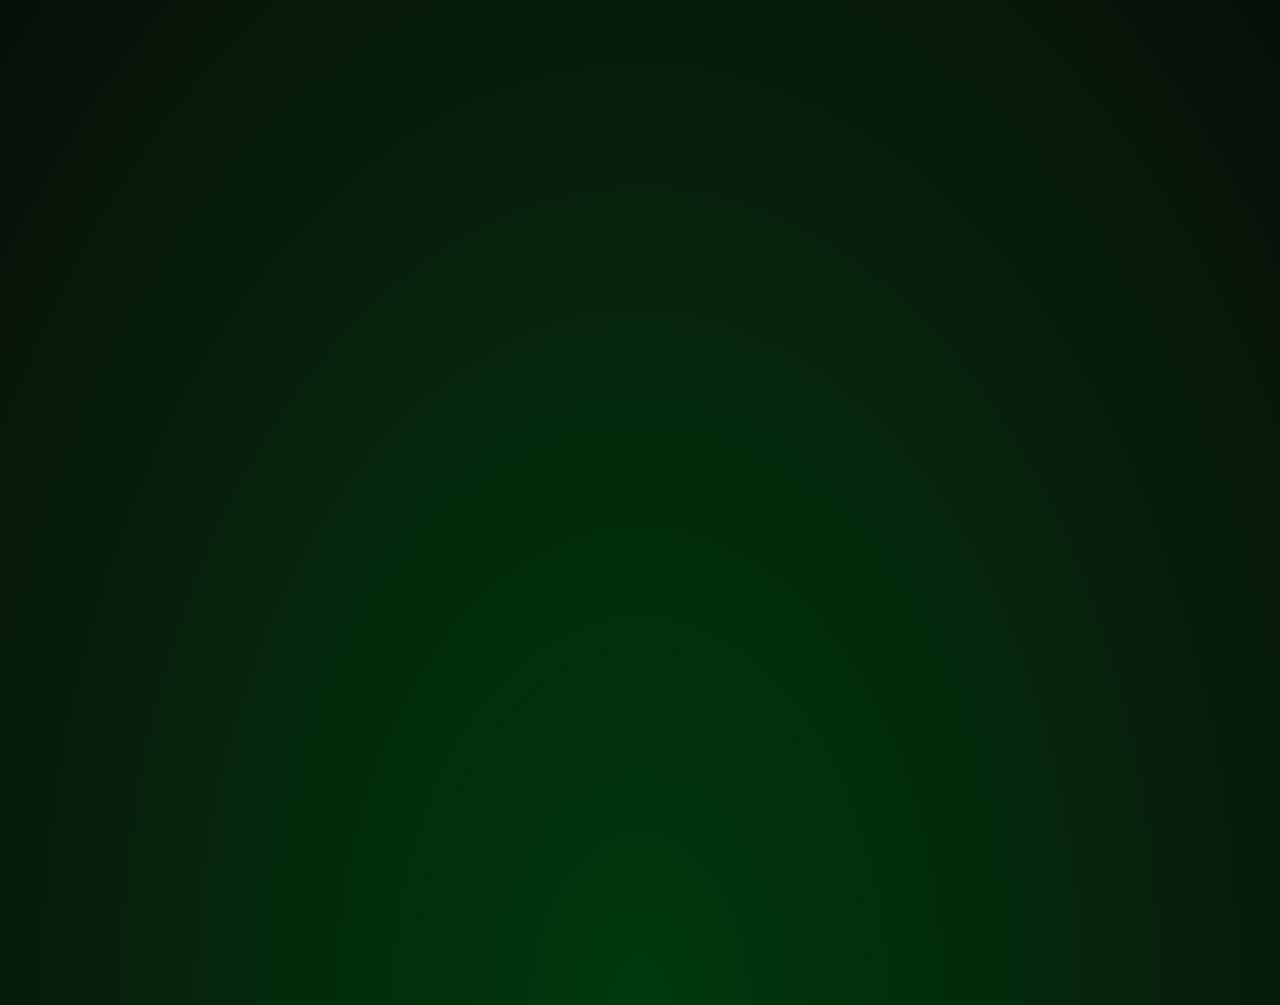
<file: index.html>
<!DOCTYPE html>

<!-- EwrTech LLC - www.EwrTech.com - Content Copyrights -->

<html lang="en">
  <head>
    <meta charset="UTF-8">
    <meta name="viewport" content="width=device-width, initial-scale=1.0">
    <title>EwrTech LLC</title>
    <!-- Favicon -->
    <link rel="icon" href="hhttps://0.gravatar.com/avatar/3a78e42118e22421e3fbef98332a34b3?s=400&d=mm" type="image/x-icon" />
    <!-- Font Awesome icons -->
    <link rel="stylesheet" href="https://use.fontawesome.com/releases/v5.8.1/css/all.css">
    <!-- Core theme CSS -->
    <link rel="stylesheet" href="style.css">
    <link href="favicon.ico" rel="shortcut icon">
  </head>

  <body>
    <!-- Parallax Pixel Background Animation -->
    <section class="animated-background">
      <div id="stars1"></div>
      <div id="stars2"></div>
      <div id="stars3"></div>
    </section>
    <!-- End of Parallax Pixel Background Animation -->

    <a id="profilePicture" href="#popup">
      <img src="./ewr_logo.png?raw=true" alt="Profile Picture">
    </a>

    <div class="overlay" id="popup">
      <div class="popup">
        <div class="popup-photo">
          <a href="./ewr_logo.png?raw=true" target="_blank">
            <img src="./ewr_logo.png?raw=true" alt="Profile Picture">
          </a>
        </div>
        <div class="popup-quote">
          EwrTech LLC - Software Development, Cloud Security, & AI Solutions - Dallas, TX - USA - www.EwrTech.com
        </div>
        <a class="popup-close" onclick="history.back()">&times;</a>
      </div>
    </div>

    <div id="userName" style="font-size: 30px;">
      EwrTech LLC
      <br>
      Cloud Security & AI Solutions
    </div>

    <div id="links">
      <a class="link" href="tel:+18338300330" target="_blank" style="font-size: 27px;">
        <i class="fa fa-phone">&nbsp;</i> Call: +1(833) 830-0330
        </a>
      
        <br>

       <!-- <a class="link" href="https://calendly.com/younisamedi/introductory-meeting" target="_blank" style="font-size: 27px;">
       <i class="fa fa-calendar">&nbsp;</i>Schedule A Meeting
      </a>

      <br> -->
      
      <a class="link" href="https://www.ewrtech.com/" target="_blank" style="font-size: 27px;">
        <i class="fa fa-globe">&nbsp;</i> www.EwrTech.com
      </a>

      <br>

      <a class="link" href="https://www.youtube.com/channel/UCOVmEGMxuJB_1OK8lyqJ-Eg" target="_blank" style="font-size: 27px;">
        <i class="fab fa-youtube">&nbsp;</i> YouTube
      </a>
            
      <!-- <a class="link" rel="me" href="https://younisamedi.github.io/" target="_blank" style="font-size: 27px;">
        <i class="fab fa-github">&nbsp;</i>Github
      </a>

      <br>

      <a class="link" href="#" target="_blank" style="font-size: 27px;">
        <i class="fab fa-mastodon">&nbsp;</i>Other
      </a>

      <br> 

      </a>
      <a class="link" href="./vcards/vcard_ya.vcf" target="_blank" style="font-size: 27px;">
        <i class="fa fa-save">&nbsp;</i> Save Number
      </a>
      -->

    </div>


    <a class="qrbox">
      <img src="./qr_codes/qr_ewrtech.png" type="image/png" class="qrbox"> 
    </a>

    <br>

    <div id="hashtag">
      EwrTech LLC
    </div>
  </body>
</html>
</file>
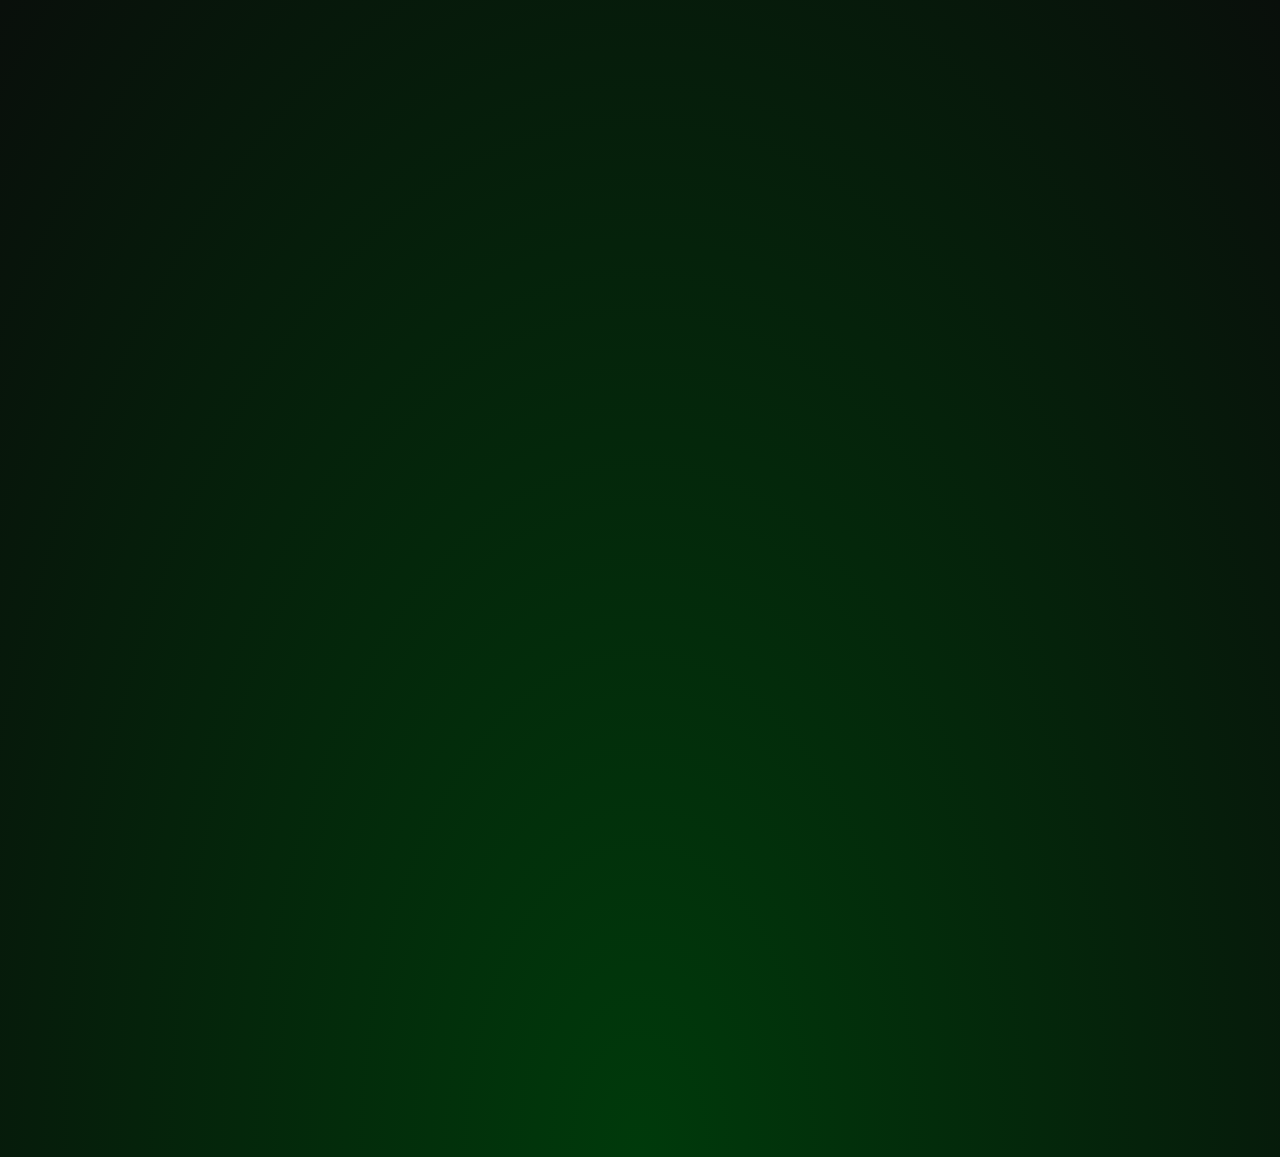
<file: vcards/ya.html>
<!DOCTYPE html>

<!-- EwrTech LLC - www.EwrTech.com - Content Copyrights -->

<html lang="en">
  <head>
    <meta charset="UTF-8">
    <meta name="viewport" content="width=device-width, initial-scale=1.0">
    <title>Younis Amedi</title>
    <!-- Favicon -->
    <link rel="icon" href="hhttps://0.gravatar.com/avatar/3a78e42118e22421e3fbef98332a34b3?s=400&d=mm" type="image/x-icon" />
    <!-- Font Awesome icons -->
    <link rel="stylesheet" href="https://use.fontawesome.com/releases/v5.8.1/css/all.css">
    <!-- Core theme CSS -->
    <link rel="stylesheet" href="../style.css">
    <link href="../favicon.ico" rel="shortcut icon">
  </head>

  <body>
    <!-- Parallax Pixel Background Animation -->
    <section class="animated-background">
      <div id="stars1"></div>
      <div id="stars2"></div>
      <div id="stars3"></div>
    </section>
    <!-- End of Parallax Pixel Background Animation -->

    <a id="profilePicture" href="#popup">
      <img src="../people_imgs/person_00.png?raw=true" alt="Profile Picture">
    </a>

    <div class="overlay" id="popup">
      <div class="popup">
        <div class="popup-photo">
          <a href="../people_imgs/person_00.png?raw=true" target="_blank">
            <img src="../people_imgs/person_00.png?raw=true" alt="Profile Picture">
          </a>
        </div>
        <div class="popup-quote">
          Younis Amedi - DevOps & Cloud Architect at EwrTech LLC
        </div>
        <a class="popup-close" onclick="history.back()">&times;</a>
      </div>
    </div>

    <div id="userName" style="font-size: 30px;">
      Younis Amedi
    </div>


    <div id="links">
      <a class="link" href="tel:+18338300330" target="_blank" style="font-size: 27px;">
        <i class="fa fa-phone">&nbsp;</i> Call: +1(833) 830-0330
        </a>
      
        <br>

       <a class="link" href="https://calendly.com/younisamedi/introductory-meeting" target="_blank" style="font-size: 27px;">
       <i class="fa fa-calendar">&nbsp;</i>Schedule A Meeting
      </a>

      <br>
      
      <a class="link" href="https://www.younisamedi.com/" target="_blank" style="font-size: 27px;">
        <i class="fa fa-user">&nbsp;</i> Personal Portfolio
      </a>
      
      <br>

      <a class="link" href="https://www.ewrtech.com/" target="_blank" style="font-size: 27px;">
        <i class="fa fa-globe">&nbsp;</i> www.EwrTech.com
      </a>
      
      <br> 
      
      <!-- <a class="link" rel="me" href="https://younisamedi.github.io/" target="_blank" style="font-size: 27px;">
        <i class="fab fa-github">&nbsp;</i>Github
      </a>

      <br>

      <a class="link" href="#" target="_blank" style="font-size: 27px;">
        <i class="fab fa-mastodon">&nbsp;</i>Other
      </a>

      <br> -->

      </a>
      <a class="link" href="../VCFs/vcard_ya.vcf" target="_blank" style="font-size: 27px;">
        <i class="fa fa-save">&nbsp;</i> Save Number
      </a>

    </div>

    <br>

    <a class="qrbox">
      <img src="../qr_codes/qr_ya.png" type="image/png" class="qrbox"> 
    </a>

    <br>

    <div id="hashtag">
      EwrTech LLC
    </div>


  </body>
</html>
</file>
<file: style.css>
@import url('https://fonts.googleapis.com/css?family=Karla:400,700&display=swap');

:root {
    --bgColor: #003a0b;
    --bgColor2: #090f0b;
    --accentColor: #FFF;
    --font: 'Karla', sans-serif;
    --delay: .3s;
}

body {
    margin: 0;
    padding: 0;
    min-height: 100vh;
    font-family: var(--font);
    background: radial-gradient(ellipse at bottom, var(--bgColor) 0%, var(--bgColor2) 100%);
    /* background-image: url('https://bit.ly/3nFVqJh'); */
    /* background-image: url('./ewr_logo.png'); */
    opacity: 0;
    animation: 1s ease-out var(--delay) 1 transitionAnimation; /* duration/timing-function/delay/iterations/name */
    animation-fill-mode: forwards;
    background-repeat: no-repeat;
    background-size: cover;
    position: relative;
}



#profilePicture, #profilePicture img {
    position: relative;
    width: 96px;
    height: 96px;
    display: block;
    margin: 40px auto 20px;
    border-radius: 50%;
    -webkit-tap-highlight-color: transparent;
}

#userName {
    color: var(--accentColor);
    font-size: 1rem;
    font-weight: bold;
    line-height: 1.25;
    display: block;
    font-family: var(--font);
    width: 100%;
    text-align: center;
    text-decoration: none;
}

#links {
    max-width: 420px;
    width: auto;
    display: block;
    margin: 27px auto;
}

.link {
    position: relative;
    background-color: transparent;
    color: var(--accentColor);
    border: solid var(--accentColor) 2px;
    border-radius: 10px;
    font-size: 1rem;
    text-align: center;
    display: block;
    margin-left: 10px;
    margin-right: 10px;
    margin-bottom: 10px;
    padding: 10px; /* 17px */
    text-decoration: none;
    /* transition: all .25s cubic-bezier(.08, .59, .29, .99); */
    -webkit-tap-highlight-color: transparent;
}

@media (hover: hover) {
    .link:hover {
        background-color: var(--accentColor);
        color: var(--bgColor);
    }
}

.link:active {
    background-color: var(--accentColor);
    color: var(--bgColor);
}

#hashtag {
    position: relative;
    padding-bottom: 20px;
    color: var(--accentColor);
    font-size: 1rem;
    display: block;
    font-family: var(--font);
    width: 100%;
    text-align: center;

    /*  animation   */
    overflow: hidden;
    background: linear-gradient(90deg, var(--bgColor), var(--accentColor), var(--bgColor));
    background-repeat: no-repeat;
    background-size: 80%;
    animation: animate 3s linear var(--delay) infinite;
    -webkit-background-clip: text;
    background-clip: text;
    -webkit-text-fill-color: rgba(255, 255, 255, 0);
}


/*-------------------------animations-----------------------*/
@keyframes transitionAnimation {
    0% {
        opacity: 0;
        transform: translateY(-10px);
    }
    100% {
        opacity: 1;
        transform: translateY(0);
    }
}

@keyframes animate {
    0% {
      background-position: -500%;
    }
    100% {
      background-position: 500%;
    }
}

@keyframes animStar {
    from {
        transform: translateY(0px);
    }
    to {
        transform: translateY(-2000px);
    }
}


/*-------------------------popup------------------------*/
/* credits: https://www.youtube.com/watch?v=lAS2glU0xlc */
.overlay {
    display: flex;
    align-items: center;
    justify-content: center;
    position: fixed;
    top: 0;
    bottom: 0;
    left: 0;
    right: 0;
    background-color: rgba(0, 0, 0, 0.7);
    z-index: 2;
    visibility: hidden;
    opacity: 0;
    overflow: hidden;
    transition: .5s ease-in-out;
}

.popup {
    position: relative;
    top: -43%;
    /* right: -100vh; */
    display: flex;
    flex-direction: column;
    align-items: center;
    max-width: 400px;
    /* max-height: 500px; */
    width: auto;
    height: auto;
    margin: 56px;
    background-color: var(--accentColor);
    /* transform: rotate(32deg); */
    transform: scale(0);
    transition: .5s ease-in-out;
}

.popup-quote {
    font-family : Baskerville, Georgia, serif;
    font-style : italic;
    position: flex;
    color: var(--accentColor);
    padding: 20px;
    background-color: var(--bgColor);
    text-align: center;
    font-size: 1rem;
}

.popup-photo {
    display: flex;
    width: 100%;
    height: 100%;
}

.popup-photo img {
    width: 100%;
    height: 100%;
}

.overlay:target {
    visibility: visible;
    opacity: 1;
}

.overlay:target .popup {
    transform: scale(1);
    top: 0;
    /* right: 0; */
    /* transform: rotate(0); */
}

.popup-close {
    position: absolute;
    right: -1rem;
    top: -1rem;
    width: 3rem;
    height: 3rem;
    font-size: 1.7rem;
    font-weight: 400;
    border-radius: 100%;
    background-color: var(--bgColor);
    z-index: 4;
    color: var(--accentColor);
    line-height: 2.7rem;
    text-align: center;
    cursor: pointer;
    text-decoration: none;
    -webkit-tap-highlight-color: transparent;
}

@media (hover: hover) {
    .popup-close:hover {
        background-color: var(--accentColor);
        color: var(--bgColor);
    }
}

.popup-close:active {
    background-color: var(--accentColor);
    color: var(--bgColor);
}


/*-----------------------parallax-----------------------*/
/* credits: https://www.youtube.com/watch?v=aywzn9cf-_U */
#stars1 {
    width: 1px;
    height: 1px;
    background: transparent;
    animation: animStar 120s linear infinite;

    box-shadow: 779px 1331px #fff, 324px 42px #fff, 303px 586px #fff,
    1312px 276px #fff, 451px 625px #fff, 521px 1931px #fff, 1087px 1871px #fff,
    36px 1546px #fff, 132px 934px #fff, 1698px 901px #fff, 1418px 664px #fff,
    1448px 1157px #fff, 1084px 232px #fff, 347px 1776px #fff, 1722px 243px #fff,
    1629px 835px #fff, 479px 969px #fff, 1231px 960px #fff, 586px 384px #fff,
    164px 527px #fff, 8px 646px #fff, 1150px 1126px #fff, 665px 1357px #fff,
    1556px 1982px #fff, 1260px 1961px #fff, 1675px 1741px #fff,
    1843px 1514px #fff, 718px 1628px #fff, 242px 1343px #fff, 1497px 1880px #fff,
    1364px 230px #fff, 1739px 1302px #fff, 636px 959px #fff, 304px 686px #fff,
    614px 751px #fff, 1935px 816px #fff, 1428px 60px #fff, 355px 335px #fff,
    1594px 158px #fff, 90px 60px #fff, 1553px 162px #fff, 1239px 1825px #fff,
    1945px 587px #fff, 749px 1785px #fff, 1987px 1172px #fff, 1301px 1237px #fff,
    1039px 342px #fff, 1585px 1481px #fff, 995px 1048px #fff, 524px 932px #fff,
    214px 413px #fff, 1701px 1300px #fff, 1037px 1613px #fff, 1871px 996px #fff,
    1360px 1635px #fff, 1110px 1313px #fff, 412px 1783px #fff, 1949px 177px #fff,
    903px 1854px #fff, 700px 1936px #fff, 378px 125px #fff, 308px 834px #fff,
    1118px 962px #fff, 1350px 1929px #fff, 781px 1811px #fff, 561px 137px #fff,
    757px 1148px #fff, 1670px 1979px #fff, 343px 739px #fff, 945px 795px #fff,
    576px 1903px #fff, 1078px 1436px #fff, 1583px 450px #fff, 1366px 474px #fff,
    297px 1873px #fff, 192px 162px #fff, 1624px 1633px #fff, 59px 453px #fff,
    82px 1872px #fff, 1933px 498px #fff, 1966px 1974px #fff, 1975px 1688px #fff,
    779px 314px #fff, 1858px 1543px #fff, 73px 1507px #fff, 1693px 975px #fff,
    1683px 108px #fff, 1768px 1654px #fff, 654px 14px #fff, 494px 171px #fff,
    1689px 1895px #fff, 1660px 263px #fff, 1031px 903px #fff, 1203px 1393px #fff,
    1333px 1421px #fff, 1113px 41px #fff, 1206px 1645px #fff, 1325px 1635px #fff,
    142px 388px #fff, 572px 215px #fff, 1535px 296px #fff, 1419px 407px #fff,
    1379px 1003px #fff, 329px 469px #fff, 1791px 1652px #fff, 935px 1802px #fff,
    1330px 1820px #fff, 421px 1933px #fff, 828px 365px #fff, 275px 316px #fff,
    707px 960px #fff, 1605px 1554px #fff, 625px 58px #fff, 717px 1697px #fff,
    1669px 246px #fff, 1925px 322px #fff, 1154px 1803px #fff, 1929px 295px #fff,
    1248px 240px #fff, 1045px 1755px #fff, 166px 942px #fff, 1888px 1773px #fff,
    678px 1963px #fff, 1370px 569px #fff, 1974px 1400px #fff, 1786px 460px #fff,
    51px 307px #fff, 784px 1400px #fff, 730px 1258px #fff, 1712px 393px #fff,
    416px 170px #fff, 1797px 1932px #fff, 572px 219px #fff, 1557px 1856px #fff,
    218px 8px #fff, 348px 1334px #fff, 469px 413px #fff, 385px 1738px #fff,
    1357px 1818px #fff, 240px 942px #fff, 248px 1847px #fff, 1535px 806px #fff,
    236px 1514px #fff, 1429px 1556px #fff, 73px 1633px #fff, 1398px 1121px #fff,
    671px 1301px #fff, 1404px 1663px #fff, 740px 1018px #fff, 1600px 377px #fff,
    785px 514px #fff, 112px 1084px #fff, 1915px 1887px #fff, 1463px 1848px #fff,
    687px 1115px #fff, 1268px 1768px #fff, 1729px 1425px #fff,
    1284px 1022px #fff, 801px 974px #fff, 1975px 1317px #fff, 1354px 834px #fff,
    1446px 1484px #fff, 1283px 1786px #fff, 11px 523px #fff, 1842px 236px #fff,
    1355px 654px #fff, 429px 7px #fff, 1033px 1128px #fff, 157px 297px #fff,
    545px 635px #fff, 52px 1080px #fff, 827px 1520px #fff, 1121px 490px #fff,
    9px 309px #fff, 1744px 1586px #fff, 1014px 417px #fff, 1534px 524px #fff,
    958px 552px #fff, 1403px 1496px #fff, 387px 703px #fff, 1522px 548px #fff,
    1355px 282px #fff, 1532px 601px #fff, 1838px 790px #fff, 290px 259px #fff,
    295px 598px #fff, 1601px 539px #fff, 1561px 1272px #fff, 34px 1922px #fff,
    1024px 543px #fff, 467px 369px #fff, 722px 333px #fff, 1976px 1255px #fff,
    766px 983px #fff, 1582px 1285px #fff, 12px 512px #fff, 617px 1410px #fff,
    682px 577px #fff, 1334px 1438px #fff, 439px 327px #fff, 1617px 1661px #fff,
    673px 129px #fff, 794px 941px #fff, 1386px 1902px #fff, 37px 1353px #fff,
    1467px 1353px #fff, 416px 18px #fff, 187px 344px #fff, 200px 1898px #fff,
    1491px 1619px #fff, 811px 347px #fff, 924px 1827px #fff, 945px 217px #fff,
    1735px 1228px #fff, 379px 1890px #fff, 79px 761px #fff, 825px 1837px #fff,
    1980px 1558px #fff, 1308px 1573px #fff, 1488px 1726px #fff,
    382px 1208px #fff, 522px 595px #fff, 1277px 1898px #fff, 354px 552px #fff,
    161px 1784px #fff, 614px 251px #fff, 526px 1576px #fff, 17px 212px #fff,
    179px 996px #fff, 467px 1208px #fff, 1944px 1838px #fff, 1140px 1093px #fff,
    858px 1007px #fff, 200px 1064px #fff, 423px 1964px #fff, 1945px 439px #fff,
    1377px 689px #fff, 1120px 1437px #fff, 1876px 668px #fff, 907px 1324px #fff,
    343px 1976px #fff, 1816px 1501px #fff, 1849px 177px #fff, 647px 91px #fff,
    1984px 1012px #fff, 1336px 1300px #fff, 128px 648px #fff, 305px 1060px #fff,
    1324px 826px #fff, 1263px 1314px #fff, 1801px 629px #fff, 1614px 1555px #fff,
    1634px 90px #fff, 1603px 452px #fff, 891px 1984px #fff, 1556px 1906px #fff,
    121px 68px #fff, 1676px 1714px #fff, 516px 936px #fff, 1947px 1492px #fff,
    1455px 1519px #fff, 45px 602px #fff, 205px 1039px #fff, 793px 172px #fff,
    1562px 1739px #fff, 1056px 110px #fff, 1512px 379px #fff, 1795px 1621px #fff,
    1848px 607px #fff, 262px 1719px #fff, 477px 991px #fff, 483px 883px #fff,
    1239px 1197px #fff, 1496px 647px #fff, 1649px 25px #fff, 1491px 1946px #fff,
    119px 996px #fff, 179px 1472px #fff, 1341px 808px #fff, 1565px 1700px #fff,
    407px 1544px #fff, 1754px 357px #fff, 1288px 981px #fff, 902px 1997px #fff,
    1755px 1668px #fff, 186px 877px #fff, 1202px 1882px #fff, 461px 1213px #fff,
    1400px 748px #fff, 1969px 1899px #fff, 809px 522px #fff, 514px 1219px #fff,
    374px 275px #fff, 938px 1973px #fff, 357px 552px #fff, 144px 1722px #fff,
    1572px 912px #fff, 402px 1858px #fff, 1544px 1195px #fff, 667px 1257px #fff,
    727px 1496px #fff, 993px 232px #fff, 1772px 313px #fff, 1040px 1590px #fff,
    1204px 1973px #fff, 1268px 79px #fff, 1555px 1048px #fff, 986px 1707px #fff,
    978px 1710px #fff, 713px 360px #fff, 407px 863px #fff, 461px 736px #fff,
    284px 1608px #fff, 103px 430px #fff, 1283px 1319px #fff, 977px 1186px #fff,
    1966px 1516px #fff, 1287px 1129px #fff, 70px 1098px #fff, 1189px 889px #fff,
    1126px 1734px #fff, 309px 1292px #fff, 879px 764px #fff, 65px 473px #fff,
    1003px 1959px #fff, 658px 791px #fff, 402px 1576px #fff, 35px 622px #fff,
    529px 1589px #fff, 164px 666px #fff, 1876px 1290px #fff, 1541px 526px #fff,
    270px 1297px #fff, 440px 865px #fff, 1500px 802px #fff, 182px 1754px #fff,
    1264px 892px #fff, 272px 1249px #fff, 1289px 1535px #fff, 190px 1646px #fff,
    955px 242px #fff, 1456px 1597px #fff, 1727px 1983px #fff, 635px 801px #fff,
    226px 455px #fff, 1396px 1710px #fff, 849px 1863px #fff, 237px 1264px #fff,
    839px 140px #fff, 1122px 735px #fff, 1280px 15px #fff, 1318px 242px #fff,
    1819px 1148px #fff, 333px 1392px #fff, 1949px 553px #fff, 1878px 1332px #fff,
    467px 548px #fff, 1812px 1082px #fff, 1067px 193px #fff, 243px 156px #fff,
    483px 1616px #fff, 1714px 933px #fff, 759px 1800px #fff, 1822px 995px #fff,
    1877px 572px #fff, 581px 1084px #fff, 107px 732px #fff, 642px 1837px #fff,
    166px 1493px #fff, 1555px 198px #fff, 819px 307px #fff, 947px 345px #fff,
    827px 224px #fff, 927px 1394px #fff, 540px 467px #fff, 1093px 405px #fff,
    1140px 927px #fff, 130px 529px #fff, 33px 1980px #fff, 1147px 1663px #fff,
    1616px 1436px #fff, 528px 710px #fff, 798px 1100px #fff, 505px 1480px #fff,
    899px 641px #fff, 1909px 1949px #fff, 1311px 964px #fff, 979px 1301px #fff,
    1393px 969px #fff, 1793px 1886px #fff, 292px 357px #fff, 1196px 1718px #fff,
    1290px 1994px #fff, 537px 1973px #fff, 1181px 1674px #fff,
    1740px 1566px #fff, 1307px 265px #fff, 922px 522px #fff, 1892px 472px #fff,
    384px 1746px #fff, 392px 1098px #fff, 647px 548px #fff, 390px 1498px #fff,
    1246px 138px #fff, 730px 876px #fff, 192px 1472px #fff, 1790px 1789px #fff,
    928px 311px #fff, 1253px 1647px #fff, 747px 1921px #fff, 1561px 1025px #fff,
    1533px 1292px #fff, 1985px 195px #fff, 728px 729px #fff, 1712px 1936px #fff,
    512px 1717px #fff, 1528px 483px #fff, 313px 1642px #fff, 281px 1849px #fff,
    1212px 799px #fff, 435px 1191px #fff, 1422px 611px #fff, 1718px 1964px #fff,
    411px 944px #fff, 210px 636px #fff, 1502px 1295px #fff, 1434px 349px #fff,
    769px 60px #fff, 747px 1053px #fff, 789px 504px #fff, 1436px 1264px #fff,
    1893px 1225px #fff, 1394px 1788px #fff, 1108px 1317px #fff,
    1673px 1395px #fff, 854px 1010px #fff, 1705px 80px #fff, 1858px 148px #fff,
    1729px 344px #fff, 1388px 664px #fff, 895px 406px #fff, 1479px 157px #fff,
    1441px 1157px #fff, 552px 1900px #fff, 516px 364px #fff, 1647px 189px #fff,
    1427px 1071px #fff, 785px 729px #fff, 1080px 1710px #fff, 504px 204px #fff,
    1177px 1622px #fff, 657px 34px #fff, 1296px 1099px #fff, 248px 180px #fff,
    1212px 1568px #fff, 667px 1562px #fff, 695px 841px #fff, 1608px 1247px #fff,
    751px 882px #fff, 87px 167px #fff, 607px 1368px #fff, 1363px 1203px #fff,
    1836px 317px #fff, 1668px 1703px #fff, 830px 1154px #fff, 1721px 1398px #fff,
    1601px 1280px #fff, 976px 874px #fff, 1743px 254px #fff, 1020px 1815px #fff,
    1670px 1766px #fff, 1890px 735px #fff, 1379px 136px #fff, 1864px 695px #fff,
    206px 965px #fff, 1404px 1932px #fff, 1923px 1360px #fff, 247px 682px #fff,
    519px 1708px #fff, 645px 750px #fff, 1164px 1204px #fff, 834px 323px #fff,
    172px 1350px #fff, 213px 972px #fff, 1837px 190px #fff, 285px 1806px #fff,
    1047px 1299px #fff, 1548px 825px #fff, 1730px 324px #fff, 1346px 1909px #fff,
    772px 270px #fff, 345px 1190px #fff, 478px 1433px #fff, 1479px 25px #fff,
    1994px 1830px #fff, 1744px 732px #fff, 20px 1635px #fff, 690px 1795px #fff,
    1594px 569px #fff, 579px 245px #fff, 1398px 733px #fff, 408px 1352px #fff,
    1774px 120px #fff, 1152px 1370px #fff, 1698px 1810px #fff, 710px 1450px #fff,
    665px 286px #fff, 493px 1720px #fff, 786px 5px #fff, 637px 1140px #fff,
    764px 324px #fff, 927px 310px #fff, 938px 1424px #fff, 1884px 744px #fff,
    913px 462px #fff, 1831px 1936px #fff, 1527px 249px #fff, 36px 1381px #fff,
    1597px 581px #fff, 1530px 355px #fff, 949px 459px #fff, 799px 828px #fff,
    242px 1471px #fff, 654px 797px #fff, 796px 594px #fff, 1365px 678px #fff,
    752px 23px #fff, 1630px 541px #fff, 982px 72px #fff, 1733px 1831px #fff,
    21px 412px #fff, 775px 998px #fff, 335px 1945px #fff, 264px 583px #fff,
    158px 1311px #fff, 528px 164px #fff, 1978px 574px #fff, 717px 1203px #fff,
    734px 1591px #fff, 1555px 820px #fff, 16px 1943px #fff, 1625px 1177px #fff,
    1236px 690px #fff, 1585px 1590px #fff, 1737px 1728px #fff, 721px 698px #fff,
    1804px 1186px #fff, 166px 980px #fff, 1850px 230px #fff, 330px 1712px #fff,
    95px 797px #fff, 1948px 1078px #fff, 469px 939px #fff, 1269px 1899px #fff,
    955px 1220px #fff, 1137px 1075px #fff, 312px 1293px #fff, 986px 1762px #fff,
    1103px 1238px #fff, 428px 1993px #fff, 355px 570px #fff, 977px 1836px #fff,
    1395px 1092px #fff, 276px 913px #fff, 1743px 656px #fff, 773px 502px #fff,
    1686px 1322px #fff, 1516px 1945px #fff, 1334px 501px #fff, 266px 156px #fff,
    455px 655px #fff, 798px 72px #fff, 1059px 1259px #fff, 1402px 1687px #fff,
    236px 1329px #fff, 1455px 786px #fff, 146px 1228px #fff, 1851px 823px #fff,
    1062px 100px #fff, 1220px 953px #fff, 20px 1826px #fff, 36px 1063px #fff,
    1525px 338px #fff, 790px 1521px #fff, 741px 1099px #fff, 288px 1489px #fff,
    700px 1060px #fff, 390px 1071px #fff, 411px 1036px #fff, 1853px 1072px #fff,
    1446px 1085px #fff, 1164px 874px #fff, 924px 925px #fff, 291px 271px #fff,
    1257px 1964px #fff, 1580px 1352px #fff, 1507px 1216px #fff, 211px 956px #fff,
    985px 1195px #fff, 975px 1640px #fff, 518px 101px #fff, 663px 1395px #fff,
    914px 532px #fff, 145px 1320px #fff, 69px 1397px #fff, 982px 523px #fff,
    257px 725px #fff, 1599px 831px #fff, 1636px 1513px #fff, 1250px 1158px #fff,
    1132px 604px #fff, 183px 102px #fff, 1057px 318px #fff, 1247px 1835px #fff,
    1983px 1110px #fff, 1077px 1455px #fff, 921px 1770px #fff, 806px 1350px #fff,
    1938px 1992px #fff, 855px 1260px #fff, 902px 1345px #fff, 658px 1908px #fff,
    1845px 679px #fff, 712px 1482px #fff, 595px 950px #fff, 1784px 1992px #fff,
    1847px 1785px #fff, 691px 1004px #fff, 175px 1179px #fff, 1666px 1911px #fff,
    41px 61px #fff, 971px 1080px #fff, 1830px 1450px #fff, 1351px 1518px #fff,
    1257px 99px #fff, 1395px 1498px #fff, 1117px 252px #fff, 1779px 597px #fff,
    1346px 729px #fff, 1108px 1144px #fff, 402px 691px #fff, 72px 496px #fff,
    1673px 1604px #fff, 1497px 974px #fff, 1865px 1664px #fff, 88px 806px #fff,
    918px 77px #fff, 244px 1118px #fff, 256px 1820px #fff, 1851px 1840px #fff,
    605px 1851px #fff, 634px 383px #fff, 865px 37px #fff, 943px 1024px #fff,
    1951px 177px #fff, 1097px 523px #fff, 985px 1700px #fff, 1243px 122px #fff,
    768px 1070px #fff, 468px 194px #fff, 320px 1867px #fff, 1850px 185px #fff,
    380px 1616px #fff, 468px 1294px #fff, 1122px 1743px #fff, 884px 299px #fff,
    1300px 1917px #fff, 1860px 396px #fff, 1270px 990px #fff, 529px 733px #fff,
    1975px 1347px #fff, 1885px 685px #fff, 226px 506px #fff, 651px 878px #fff,
    1323px 680px #fff, 1284px 680px #fff, 238px 1967px #fff, 911px 174px #fff,
    1111px 521px #fff, 1150px 85px #fff, 794px 502px #fff, 484px 1856px #fff,
    1809px 368px #fff, 112px 953px #fff, 590px 1009px #fff, 1655px 311px #fff,
    100px 1026px #fff, 1803px 352px #fff, 865px 306px #fff, 1077px 1019px #fff,
    1335px 872px #fff, 1647px 1298px #fff, 1233px 1387px #fff, 698px 1036px #fff,
    659px 1860px #fff, 388px 1412px #fff, 1212px 458px #fff, 755px 1468px #fff,
    696px 1654px #fff, 1144px 60px #fff;
}

#stars1:after {
    content: '';
    position: absolute;
    top: auto;
    width: 1px;
    height: 1px;
    background: transparent;

    box-shadow: 779px 1331px #fff, 324px 42px #fff, 303px 586px #fff,
    1312px 276px #fff, 451px 625px #fff, 521px 1931px #fff, 1087px 1871px #fff,
    36px 1546px #fff, 132px 934px #fff, 1698px 901px #fff, 1418px 664px #fff,
    1448px 1157px #fff, 1084px 232px #fff, 347px 1776px #fff, 1722px 243px #fff,
    1629px 835px #fff, 479px 969px #fff, 1231px 960px #fff, 586px 384px #fff,
    164px 527px #fff, 8px 646px #fff, 1150px 1126px #fff, 665px 1357px #fff,
    1556px 1982px #fff, 1260px 1961px #fff, 1675px 1741px #fff,
    1843px 1514px #fff, 718px 1628px #fff, 242px 1343px #fff, 1497px 1880px #fff,
    1364px 230px #fff, 1739px 1302px #fff, 636px 959px #fff, 304px 686px #fff,
    614px 751px #fff, 1935px 816px #fff, 1428px 60px #fff, 355px 335px #fff,
    1594px 158px #fff, 90px 60px #fff, 1553px 162px #fff, 1239px 1825px #fff,
    1945px 587px #fff, 749px 1785px #fff, 1987px 1172px #fff, 1301px 1237px #fff,
    1039px 342px #fff, 1585px 1481px #fff, 995px 1048px #fff, 524px 932px #fff,
    214px 413px #fff, 1701px 1300px #fff, 1037px 1613px #fff, 1871px 996px #fff,
    1360px 1635px #fff, 1110px 1313px #fff, 412px 1783px #fff, 1949px 177px #fff,
    903px 1854px #fff, 700px 1936px #fff, 378px 125px #fff, 308px 834px #fff,
    1118px 962px #fff, 1350px 1929px #fff, 781px 1811px #fff, 561px 137px #fff,
    757px 1148px #fff, 1670px 1979px #fff, 343px 739px #fff, 945px 795px #fff,
    576px 1903px #fff, 1078px 1436px #fff, 1583px 450px #fff, 1366px 474px #fff,
    297px 1873px #fff, 192px 162px #fff, 1624px 1633px #fff, 59px 453px #fff,
    82px 1872px #fff, 1933px 498px #fff, 1966px 1974px #fff, 1975px 1688px #fff,
    779px 314px #fff, 1858px 1543px #fff, 73px 1507px #fff, 1693px 975px #fff,
    1683px 108px #fff, 1768px 1654px #fff, 654px 14px #fff, 494px 171px #fff,
    1689px 1895px #fff, 1660px 263px #fff, 1031px 903px #fff, 1203px 1393px #fff,
    1333px 1421px #fff, 1113px 41px #fff, 1206px 1645px #fff, 1325px 1635px #fff,
    142px 388px #fff, 572px 215px #fff, 1535px 296px #fff, 1419px 407px #fff,
    1379px 1003px #fff, 329px 469px #fff, 1791px 1652px #fff, 935px 1802px #fff,
    1330px 1820px #fff, 421px 1933px #fff, 828px 365px #fff, 275px 316px #fff,
    707px 960px #fff, 1605px 1554px #fff, 625px 58px #fff, 717px 1697px #fff,
    1669px 246px #fff, 1925px 322px #fff, 1154px 1803px #fff, 1929px 295px #fff,
    1248px 240px #fff, 1045px 1755px #fff, 166px 942px #fff, 1888px 1773px #fff,
    678px 1963px #fff, 1370px 569px #fff, 1974px 1400px #fff, 1786px 460px #fff,
    51px 307px #fff, 784px 1400px #fff, 730px 1258px #fff, 1712px 393px #fff,
    416px 170px #fff, 1797px 1932px #fff, 572px 219px #fff, 1557px 1856px #fff,
    218px 8px #fff, 348px 1334px #fff, 469px 413px #fff, 385px 1738px #fff,
    1357px 1818px #fff, 240px 942px #fff, 248px 1847px #fff, 1535px 806px #fff,
    236px 1514px #fff, 1429px 1556px #fff, 73px 1633px #fff, 1398px 1121px #fff,
    671px 1301px #fff, 1404px 1663px #fff, 740px 1018px #fff, 1600px 377px #fff,
    785px 514px #fff, 112px 1084px #fff, 1915px 1887px #fff, 1463px 1848px #fff,
    687px 1115px #fff, 1268px 1768px #fff, 1729px 1425px #fff,
    1284px 1022px #fff, 801px 974px #fff, 1975px 1317px #fff, 1354px 834px #fff,
    1446px 1484px #fff, 1283px 1786px #fff, 11px 523px #fff, 1842px 236px #fff,
    1355px 654px #fff, 429px 7px #fff, 1033px 1128px #fff, 157px 297px #fff,
    545px 635px #fff, 52px 1080px #fff, 827px 1520px #fff, 1121px 490px #fff,
    9px 309px #fff, 1744px 1586px #fff, 1014px 417px #fff, 1534px 524px #fff,
    958px 552px #fff, 1403px 1496px #fff, 387px 703px #fff, 1522px 548px #fff,
    1355px 282px #fff, 1532px 601px #fff, 1838px 790px #fff, 290px 259px #fff,
    295px 598px #fff, 1601px 539px #fff, 1561px 1272px #fff, 34px 1922px #fff,
    1024px 543px #fff, 467px 369px #fff, 722px 333px #fff, 1976px 1255px #fff,
    766px 983px #fff, 1582px 1285px #fff, 12px 512px #fff, 617px 1410px #fff,
    682px 577px #fff, 1334px 1438px #fff, 439px 327px #fff, 1617px 1661px #fff,
    673px 129px #fff, 794px 941px #fff, 1386px 1902px #fff, 37px 1353px #fff,
    1467px 1353px #fff, 416px 18px #fff, 187px 344px #fff, 200px 1898px #fff,
    1491px 1619px #fff, 811px 347px #fff, 924px 1827px #fff, 945px 217px #fff,
    1735px 1228px #fff, 379px 1890px #fff, 79px 761px #fff, 825px 1837px #fff,
    1980px 1558px #fff, 1308px 1573px #fff, 1488px 1726px #fff,
    382px 1208px #fff, 522px 595px #fff, 1277px 1898px #fff, 354px 552px #fff,
    161px 1784px #fff, 614px 251px #fff, 526px 1576px #fff, 17px 212px #fff,
    179px 996px #fff, 467px 1208px #fff, 1944px 1838px #fff, 1140px 1093px #fff,
    858px 1007px #fff, 200px 1064px #fff, 423px 1964px #fff, 1945px 439px #fff,
    1377px 689px #fff, 1120px 1437px #fff, 1876px 668px #fff, 907px 1324px #fff,
    343px 1976px #fff, 1816px 1501px #fff, 1849px 177px #fff, 647px 91px #fff,
    1984px 1012px #fff, 1336px 1300px #fff, 128px 648px #fff, 305px 1060px #fff,
    1324px 826px #fff, 1263px 1314px #fff, 1801px 629px #fff, 1614px 1555px #fff,
    1634px 90px #fff, 1603px 452px #fff, 891px 1984px #fff, 1556px 1906px #fff,
    121px 68px #fff, 1676px 1714px #fff, 516px 936px #fff, 1947px 1492px #fff,
    1455px 1519px #fff, 45px 602px #fff, 205px 1039px #fff, 793px 172px #fff,
    1562px 1739px #fff, 1056px 110px #fff, 1512px 379px #fff, 1795px 1621px #fff,
    1848px 607px #fff, 262px 1719px #fff, 477px 991px #fff, 483px 883px #fff,
    1239px 1197px #fff, 1496px 647px #fff, 1649px 25px #fff, 1491px 1946px #fff,
    119px 996px #fff, 179px 1472px #fff, 1341px 808px #fff, 1565px 1700px #fff,
    407px 1544px #fff, 1754px 357px #fff, 1288px 981px #fff, 902px 1997px #fff,
    1755px 1668px #fff, 186px 877px #fff, 1202px 1882px #fff, 461px 1213px #fff,
    1400px 748px #fff, 1969px 1899px #fff, 809px 522px #fff, 514px 1219px #fff,
    374px 275px #fff, 938px 1973px #fff, 357px 552px #fff, 144px 1722px #fff,
    1572px 912px #fff, 402px 1858px #fff, 1544px 1195px #fff, 667px 1257px #fff,
    727px 1496px #fff, 993px 232px #fff, 1772px 313px #fff, 1040px 1590px #fff,
    1204px 1973px #fff, 1268px 79px #fff, 1555px 1048px #fff, 986px 1707px #fff,
    978px 1710px #fff, 713px 360px #fff, 407px 863px #fff, 461px 736px #fff,
    284px 1608px #fff, 103px 430px #fff, 1283px 1319px #fff, 977px 1186px #fff,
    1966px 1516px #fff, 1287px 1129px #fff, 70px 1098px #fff, 1189px 889px #fff,
    1126px 1734px #fff, 309px 1292px #fff, 879px 764px #fff, 65px 473px #fff,
    1003px 1959px #fff, 658px 791px #fff, 402px 1576px #fff, 35px 622px #fff,
    529px 1589px #fff, 164px 666px #fff, 1876px 1290px #fff, 1541px 526px #fff,
    270px 1297px #fff, 440px 865px #fff, 1500px 802px #fff, 182px 1754px #fff,
    1264px 892px #fff, 272px 1249px #fff, 1289px 1535px #fff, 190px 1646px #fff,
    955px 242px #fff, 1456px 1597px #fff, 1727px 1983px #fff, 635px 801px #fff,
    226px 455px #fff, 1396px 1710px #fff, 849px 1863px #fff, 237px 1264px #fff,
    839px 140px #fff, 1122px 735px #fff, 1280px 15px #fff, 1318px 242px #fff,
    1819px 1148px #fff, 333px 1392px #fff, 1949px 553px #fff, 1878px 1332px #fff,
    467px 548px #fff, 1812px 1082px #fff, 1067px 193px #fff, 243px 156px #fff,
    483px 1616px #fff, 1714px 933px #fff, 759px 1800px #fff, 1822px 995px #fff,
    1877px 572px #fff, 581px 1084px #fff, 107px 732px #fff, 642px 1837px #fff,
    166px 1493px #fff, 1555px 198px #fff, 819px 307px #fff, 947px 345px #fff,
    827px 224px #fff, 927px 1394px #fff, 540px 467px #fff, 1093px 405px #fff,
    1140px 927px #fff, 130px 529px #fff, 33px 1980px #fff, 1147px 1663px #fff,
    1616px 1436px #fff, 528px 710px #fff, 798px 1100px #fff, 505px 1480px #fff,
    899px 641px #fff, 1909px 1949px #fff, 1311px 964px #fff, 979px 1301px #fff,
    1393px 969px #fff, 1793px 1886px #fff, 292px 357px #fff, 1196px 1718px #fff,
    1290px 1994px #fff, 537px 1973px #fff, 1181px 1674px #fff,
    1740px 1566px #fff, 1307px 265px #fff, 922px 522px #fff, 1892px 472px #fff,
    384px 1746px #fff, 392px 1098px #fff, 647px 548px #fff, 390px 1498px #fff,
    1246px 138px #fff, 730px 876px #fff, 192px 1472px #fff, 1790px 1789px #fff,
    928px 311px #fff, 1253px 1647px #fff, 747px 1921px #fff, 1561px 1025px #fff,
    1533px 1292px #fff, 1985px 195px #fff, 728px 729px #fff, 1712px 1936px #fff,
    512px 1717px #fff, 1528px 483px #fff, 313px 1642px #fff, 281px 1849px #fff,
    1212px 799px #fff, 435px 1191px #fff, 1422px 611px #fff, 1718px 1964px #fff,
    411px 944px #fff, 210px 636px #fff, 1502px 1295px #fff, 1434px 349px #fff,
    769px 60px #fff, 747px 1053px #fff, 789px 504px #fff, 1436px 1264px #fff,
    1893px 1225px #fff, 1394px 1788px #fff, 1108px 1317px #fff,
    1673px 1395px #fff, 854px 1010px #fff, 1705px 80px #fff, 1858px 148px #fff,
    1729px 344px #fff, 1388px 664px #fff, 895px 406px #fff, 1479px 157px #fff,
    1441px 1157px #fff, 552px 1900px #fff, 516px 364px #fff, 1647px 189px #fff,
    1427px 1071px #fff, 785px 729px #fff, 1080px 1710px #fff, 504px 204px #fff,
    1177px 1622px #fff, 657px 34px #fff, 1296px 1099px #fff, 248px 180px #fff,
    1212px 1568px #fff, 667px 1562px #fff, 695px 841px #fff, 1608px 1247px #fff,
    751px 882px #fff, 87px 167px #fff, 607px 1368px #fff, 1363px 1203px #fff,
    1836px 317px #fff, 1668px 1703px #fff, 830px 1154px #fff, 1721px 1398px #fff,
    1601px 1280px #fff, 976px 874px #fff, 1743px 254px #fff, 1020px 1815px #fff,
    1670px 1766px #fff, 1890px 735px #fff, 1379px 136px #fff, 1864px 695px #fff,
    206px 965px #fff, 1404px 1932px #fff, 1923px 1360px #fff, 247px 682px #fff,
    519px 1708px #fff, 645px 750px #fff, 1164px 1204px #fff, 834px 323px #fff,
    172px 1350px #fff, 213px 972px #fff, 1837px 190px #fff, 285px 1806px #fff,
    1047px 1299px #fff, 1548px 825px #fff, 1730px 324px #fff, 1346px 1909px #fff,
    772px 270px #fff, 345px 1190px #fff, 478px 1433px #fff, 1479px 25px #fff,
    1994px 1830px #fff, 1744px 732px #fff, 20px 1635px #fff, 690px 1795px #fff,
    1594px 569px #fff, 579px 245px #fff, 1398px 733px #fff, 408px 1352px #fff,
    1774px 120px #fff, 1152px 1370px #fff, 1698px 1810px #fff, 710px 1450px #fff,
    665px 286px #fff, 493px 1720px #fff, 786px 5px #fff, 637px 1140px #fff,
    764px 324px #fff, 927px 310px #fff, 938px 1424px #fff, 1884px 744px #fff,
    913px 462px #fff, 1831px 1936px #fff, 1527px 249px #fff, 36px 1381px #fff,
    1597px 581px #fff, 1530px 355px #fff, 949px 459px #fff, 799px 828px #fff,
    242px 1471px #fff, 654px 797px #fff, 796px 594px #fff, 1365px 678px #fff,
    752px 23px #fff, 1630px 541px #fff, 982px 72px #fff, 1733px 1831px #fff,
    21px 412px #fff, 775px 998px #fff, 335px 1945px #fff, 264px 583px #fff,
    158px 1311px #fff, 528px 164px #fff, 1978px 574px #fff, 717px 1203px #fff,
    734px 1591px #fff, 1555px 820px #fff, 16px 1943px #fff, 1625px 1177px #fff,
    1236px 690px #fff, 1585px 1590px #fff, 1737px 1728px #fff, 721px 698px #fff,
    1804px 1186px #fff, 166px 980px #fff, 1850px 230px #fff, 330px 1712px #fff,
    95px 797px #fff, 1948px 1078px #fff, 469px 939px #fff, 1269px 1899px #fff,
    955px 1220px #fff, 1137px 1075px #fff, 312px 1293px #fff, 986px 1762px #fff,
    1103px 1238px #fff, 428px 1993px #fff, 355px 570px #fff, 977px 1836px #fff,
    1395px 1092px #fff, 276px 913px #fff, 1743px 656px #fff, 773px 502px #fff,
    1686px 1322px #fff, 1516px 1945px #fff, 1334px 501px #fff, 266px 156px #fff,
    455px 655px #fff, 798px 72px #fff, 1059px 1259px #fff, 1402px 1687px #fff,
    236px 1329px #fff, 1455px 786px #fff, 146px 1228px #fff, 1851px 823px #fff,
    1062px 100px #fff, 1220px 953px #fff, 20px 1826px #fff, 36px 1063px #fff,
    1525px 338px #fff, 790px 1521px #fff, 741px 1099px #fff, 288px 1489px #fff,
    700px 1060px #fff, 390px 1071px #fff, 411px 1036px #fff, 1853px 1072px #fff,
    1446px 1085px #fff, 1164px 874px #fff, 924px 925px #fff, 291px 271px #fff,
    1257px 1964px #fff, 1580px 1352px #fff, 1507px 1216px #fff, 211px 956px #fff,
    985px 1195px #fff, 975px 1640px #fff, 518px 101px #fff, 663px 1395px #fff,
    914px 532px #fff, 145px 1320px #fff, 69px 1397px #fff, 982px 523px #fff,
    257px 725px #fff, 1599px 831px #fff, 1636px 1513px #fff, 1250px 1158px #fff,
    1132px 604px #fff, 183px 102px #fff, 1057px 318px #fff, 1247px 1835px #fff,
    1983px 1110px #fff, 1077px 1455px #fff, 921px 1770px #fff, 806px 1350px #fff,
    1938px 1992px #fff, 855px 1260px #fff, 902px 1345px #fff, 658px 1908px #fff,
    1845px 679px #fff, 712px 1482px #fff, 595px 950px #fff, 1784px 1992px #fff,
    1847px 1785px #fff, 691px 1004px #fff, 175px 1179px #fff, 1666px 1911px #fff,
    41px 61px #fff, 971px 1080px #fff, 1830px 1450px #fff, 1351px 1518px #fff,
    1257px 99px #fff, 1395px 1498px #fff, 1117px 252px #fff, 1779px 597px #fff,
    1346px 729px #fff, 1108px 1144px #fff, 402px 691px #fff, 72px 496px #fff,
    1673px 1604px #fff, 1497px 974px #fff, 1865px 1664px #fff, 88px 806px #fff,
    918px 77px #fff, 244px 1118px #fff, 256px 1820px #fff, 1851px 1840px #fff,
    605px 1851px #fff, 634px 383px #fff, 865px 37px #fff, 943px 1024px #fff,
    1951px 177px #fff, 1097px 523px #fff, 985px 1700px #fff, 1243px 122px #fff,
    768px 1070px #fff, 468px 194px #fff, 320px 1867px #fff, 1850px 185px #fff,
    380px 1616px #fff, 468px 1294px #fff, 1122px 1743px #fff, 884px 299px #fff,
    1300px 1917px #fff, 1860px 396px #fff, 1270px 990px #fff, 529px 733px #fff,
    1975px 1347px #fff, 1885px 685px #fff, 226px 506px #fff, 651px 878px #fff,
    1323px 680px #fff, 1284px 680px #fff, 238px 1967px #fff, 911px 174px #fff,
    1111px 521px #fff, 1150px 85px #fff, 794px 502px #fff, 484px 1856px #fff,
    1809px 368px #fff, 112px 953px #fff, 590px 1009px #fff, 1655px 311px #fff,
    100px 1026px #fff, 1803px 352px #fff, 865px 306px #fff, 1077px 1019px #fff,
    1335px 872px #fff, 1647px 1298px #fff, 1233px 1387px #fff, 698px 1036px #fff,
    659px 1860px #fff, 388px 1412px #fff, 1212px 458px #fff, 755px 1468px #fff,
    696px 1654px #fff, 1144px 60px #fff;
}

#stars2 {
    width: 2px;
    height: 2px;
    background: transparent;
    animation: animStar 180s linear infinite;

    box-shadow: 1448px 320px #fff, 1775px 1663px #fff, 332px 1364px #fff,
    878px 340px #fff, 569px 1832px #fff, 1422px 1684px #fff, 1946px 1907px #fff,
    121px 979px #fff, 1044px 1069px #fff, 463px 381px #fff, 423px 112px #fff,
    523px 1179px #fff, 779px 654px #fff, 1398px 694px #fff, 1085px 1464px #fff,
    1599px 1869px #fff, 801px 1882px #fff, 779px 1231px #fff, 552px 932px #fff,
    1057px 1196px #fff, 282px 1280px #fff, 496px 1986px #fff, 1833px 1120px #fff,
    1802px 1293px #fff, 6px 1696px #fff, 412px 1902px #fff, 605px 438px #fff,
    24px 1212px #fff, 234px 1320px #fff, 544px 344px #fff, 1107px 170px #fff,
    1603px 196px #fff, 905px 648px #fff, 68px 1458px #fff, 649px 1969px #fff,
    744px 675px #fff, 1127px 478px #fff, 714px 1814px #fff, 1486px 526px #fff,
    270px 1636px #fff, 1931px 149px #fff, 1807px 378px #fff, 8px 390px #fff,
    1415px 699px #fff, 1473px 1211px #fff, 1590px 141px #fff, 270px 1705px #fff,
    69px 1423px #fff, 1108px 1053px #fff, 1946px 128px #fff, 371px 371px #fff,
    1490px 220px #fff, 357px 1885px #fff, 363px 363px #fff, 1896px 1256px #fff,
    1979px 1050px #fff, 947px 1342px #fff, 1754px 242px #fff, 514px 974px #fff,
    65px 1477px #fff, 1840px 547px #fff, 950px 695px #fff, 459px 1150px #fff,
    1124px 1502px #fff, 481px 940px #fff, 680px 839px #fff, 797px 1169px #fff,
    1977px 1491px #fff, 734px 1724px #fff, 210px 298px #fff, 816px 628px #fff,
    686px 770px #fff, 1721px 267px #fff, 1663px 511px #fff, 1481px 1141px #fff,
    582px 248px #fff, 1308px 953px #fff, 628px 657px #fff, 897px 1535px #fff,
    270px 931px #fff, 791px 467px #fff, 1336px 1732px #fff, 1013px 1653px #fff,
    1911px 956px #fff, 587px 816px #fff, 83px 456px #fff, 930px 1478px #fff,
    1587px 1694px #fff, 614px 1200px #fff, 302px 1782px #fff, 1711px 1432px #fff,
    443px 904px #fff, 1666px 714px #fff, 1588px 1167px #fff, 273px 1075px #fff,
    1679px 461px #fff, 721px 664px #fff, 1202px 10px #fff, 166px 1126px #fff,
    331px 1628px #fff, 430px 1565px #fff, 1585px 509px #fff, 640px 38px #fff,
    822px 837px #fff, 1760px 1664px #fff, 1122px 1458px #fff, 398px 131px #fff,
    689px 285px #fff, 460px 652px #fff, 1627px 365px #fff, 348px 1648px #fff,
    819px 1946px #fff, 981px 1917px #fff, 323px 76px #fff, 979px 684px #fff,
    887px 536px #fff, 1348px 1596px #fff, 1055px 666px #fff, 1402px 1797px #fff,
    1300px 1055px #fff, 937px 238px #fff, 1474px 1815px #fff, 1144px 1710px #fff,
    1629px 1087px #fff, 911px 919px #fff, 771px 819px #fff, 403px 720px #fff,
    163px 736px #fff, 1062px 238px #fff, 1774px 818px #fff, 1874px 1178px #fff,
    1177px 699px #fff, 1244px 1244px #fff, 1371px 58px #fff, 564px 1515px #fff,
    1824px 487px #fff, 929px 702px #fff, 394px 1348px #fff, 1161px 641px #fff,
    219px 1841px #fff, 358px 941px #fff, 140px 1759px #fff, 1019px 1345px #fff,
    274px 436px #fff, 1433px 1605px #fff, 1798px 1426px #fff, 294px 1848px #fff,
    1681px 1877px #fff, 1344px 1824px #fff, 1439px 1632px #fff,
    161px 1012px #fff, 1308px 588px #fff, 1789px 582px #fff, 721px 1910px #fff,
    318px 218px #fff, 607px 319px #fff, 495px 535px #fff, 1552px 1575px #fff,
    1562px 67px #fff, 403px 926px #fff, 1096px 1800px #fff, 1814px 1709px #fff,
    1882px 1831px #fff, 533px 46px #fff, 823px 969px #fff, 530px 165px #fff,
    1030px 352px #fff, 1681px 313px #fff, 338px 115px #fff, 1607px 211px #fff,
    1718px 1184px #fff, 1589px 659px #fff, 278px 355px #fff, 464px 1464px #fff,
    1165px 277px #fff, 950px 694px #fff, 1746px 293px #fff, 793px 911px #fff,
    528px 773px #fff, 1883px 1694px #fff, 748px 182px #fff, 1924px 1531px #fff,
    100px 636px #fff, 1473px 1445px #fff, 1264px 1244px #fff, 850px 1377px #fff,
    987px 1976px #fff, 933px 1761px #fff, 922px 1270px #fff, 500px 396px #fff,
    1324px 8px #fff, 1967px 1814px #fff, 1072px 1401px #fff, 961px 37px #fff,
    156px 81px #fff, 1915px 502px #fff, 1076px 1846px #fff, 152px 1669px #fff,
    986px 1529px #fff, 1667px 1137px #fff;
}

#stars2:after {
    content: '';
    position: absolute;
    top: auto;
    width: 2px;
    height: 2px;
    background: transparent;

    box-shadow: 1448px 320px #fff, 1775px 1663px #fff, 332px 1364px #fff,
    878px 340px #fff, 569px 1832px #fff, 1422px 1684px #fff, 1946px 1907px #fff,
    121px 979px #fff, 1044px 1069px #fff, 463px 381px #fff, 423px 112px #fff,
    523px 1179px #fff, 779px 654px #fff, 1398px 694px #fff, 1085px 1464px #fff,
    1599px 1869px #fff, 801px 1882px #fff, 779px 1231px #fff, 552px 932px #fff,
    1057px 1196px #fff, 282px 1280px #fff, 496px 1986px #fff, 1833px 1120px #fff,
    1802px 1293px #fff, 6px 1696px #fff, 412px 1902px #fff, 605px 438px #fff,
    24px 1212px #fff, 234px 1320px #fff, 544px 344px #fff, 1107px 170px #fff,
    1603px 196px #fff, 905px 648px #fff, 68px 1458px #fff, 649px 1969px #fff,
    744px 675px #fff, 1127px 478px #fff, 714px 1814px #fff, 1486px 526px #fff,
    270px 1636px #fff, 1931px 149px #fff, 1807px 378px #fff, 8px 390px #fff,
    1415px 699px #fff, 1473px 1211px #fff, 1590px 141px #fff, 270px 1705px #fff,
    69px 1423px #fff, 1108px 1053px #fff, 1946px 128px #fff, 371px 371px #fff,
    1490px 220px #fff, 357px 1885px #fff, 363px 363px #fff, 1896px 1256px #fff,
    1979px 1050px #fff, 947px 1342px #fff, 1754px 242px #fff, 514px 974px #fff,
    65px 1477px #fff, 1840px 547px #fff, 950px 695px #fff, 459px 1150px #fff,
    1124px 1502px #fff, 481px 940px #fff, 680px 839px #fff, 797px 1169px #fff,
    1977px 1491px #fff, 734px 1724px #fff, 210px 298px #fff, 816px 628px #fff,
    686px 770px #fff, 1721px 267px #fff, 1663px 511px #fff, 1481px 1141px #fff,
    582px 248px #fff, 1308px 953px #fff, 628px 657px #fff, 897px 1535px #fff,
    270px 931px #fff, 791px 467px #fff, 1336px 1732px #fff, 1013px 1653px #fff,
    1911px 956px #fff, 587px 816px #fff, 83px 456px #fff, 930px 1478px #fff,
    1587px 1694px #fff, 614px 1200px #fff, 302px 1782px #fff, 1711px 1432px #fff,
    443px 904px #fff, 1666px 714px #fff, 1588px 1167px #fff, 273px 1075px #fff,
    1679px 461px #fff, 721px 664px #fff, 1202px 10px #fff, 166px 1126px #fff,
    331px 1628px #fff, 430px 1565px #fff, 1585px 509px #fff, 640px 38px #fff,
    822px 837px #fff, 1760px 1664px #fff, 1122px 1458px #fff, 398px 131px #fff,
    689px 285px #fff, 460px 652px #fff, 1627px 365px #fff, 348px 1648px #fff,
    819px 1946px #fff, 981px 1917px #fff, 323px 76px #fff, 979px 684px #fff,
    887px 536px #fff, 1348px 1596px #fff, 1055px 666px #fff, 1402px 1797px #fff,
    1300px 1055px #fff, 937px 238px #fff, 1474px 1815px #fff, 1144px 1710px #fff,
    1629px 1087px #fff, 911px 919px #fff, 771px 819px #fff, 403px 720px #fff,
    163px 736px #fff, 1062px 238px #fff, 1774px 818px #fff, 1874px 1178px #fff,
    1177px 699px #fff, 1244px 1244px #fff, 1371px 58px #fff, 564px 1515px #fff,
    1824px 487px #fff, 929px 702px #fff, 394px 1348px #fff, 1161px 641px #fff,
    219px 1841px #fff, 358px 941px #fff, 140px 1759px #fff, 1019px 1345px #fff,
    274px 436px #fff, 1433px 1605px #fff, 1798px 1426px #fff, 294px 1848px #fff,
    1681px 1877px #fff, 1344px 1824px #fff, 1439px 1632px #fff,
    161px 1012px #fff, 1308px 588px #fff, 1789px 582px #fff, 721px 1910px #fff,
    318px 218px #fff, 607px 319px #fff, 495px 535px #fff, 1552px 1575px #fff,
    1562px 67px #fff, 403px 926px #fff, 1096px 1800px #fff, 1814px 1709px #fff,
    1882px 1831px #fff, 533px 46px #fff, 823px 969px #fff, 530px 165px #fff,
    1030px 352px #fff, 1681px 313px #fff, 338px 115px #fff, 1607px 211px #fff,
    1718px 1184px #fff, 1589px 659px #fff, 278px 355px #fff, 464px 1464px #fff,
    1165px 277px #fff, 950px 694px #fff, 1746px 293px #fff, 793px 911px #fff,
    528px 773px #fff, 1883px 1694px #fff, 748px 182px #fff, 1924px 1531px #fff,
    100px 636px #fff, 1473px 1445px #fff, 1264px 1244px #fff, 850px 1377px #fff,
    987px 1976px #fff, 933px 1761px #fff, 922px 1270px #fff, 500px 396px #fff,
    1324px 8px #fff, 1967px 1814px #fff, 1072px 1401px #fff, 961px 37px #fff,
    156px 81px #fff, 1915px 502px #fff, 1076px 1846px #fff, 152px 1669px #fff,
    986px 1529px #fff, 1667px 1137px #fff;
}

#stars3 {
    width: 3px;
    height: 3px;
    background: transparent;
    animation: animStar 240s linear infinite;

    box-shadow: 387px 1878px #fff, 760px 1564px #fff, 1487px 999px #fff,
    948px 1828px #fff, 1977px 1001px #fff, 1284px 1963px #fff, 656px 284px #fff,
    1268px 1635px #fff, 1820px 598px #fff, 642px 1900px #fff, 296px 57px #fff,
    921px 1620px #fff, 476px 1858px #fff, 658px 613px #fff, 1171px 1363px #fff,
    1419px 283px #fff, 1037px 731px #fff, 503px 663px #fff, 1562px 463px #fff,
    383px 1197px #fff, 1171px 1233px #fff, 876px 1768px #fff, 856px 1615px #fff,
    1375px 1924px #fff, 1725px 918px #fff, 952px 119px #fff, 768px 1212px #fff,
    992px 1462px #fff, 1929px 717px #fff, 1947px 755px #fff, 1818px 1123px #fff,
    1896px 1672px #fff, 460px 198px #fff, 256px 271px #fff, 752px 544px #fff,
    1222px 1859px #fff, 1851px 443px #fff, 313px 1858px #fff, 709px 446px #fff,
    1546px 697px #fff, 674px 1155px #fff, 1112px 130px #fff, 355px 1790px #fff,
    1496px 974px #fff, 1696px 480px #fff, 1316px 1265px #fff, 1645px 1063px #fff,
    1182px 237px #fff, 427px 1582px #fff, 859px 253px #fff, 458px 939px #fff,
    1517px 1644px #fff, 1943px 60px #fff, 212px 1650px #fff, 966px 1786px #fff,
    473px 712px #fff, 130px 76px #fff, 1417px 1186px #fff, 909px 1580px #fff,
    1913px 762px #fff, 204px 1143px #fff, 1998px 1057px #fff, 1468px 1301px #fff,
    144px 1676px #fff, 21px 1601px #fff, 382px 1362px #fff, 912px 753px #fff,
    1488px 1405px #fff, 802px 156px #fff, 174px 550px #fff, 338px 1366px #fff,
    1197px 774px #fff, 602px 486px #fff, 682px 1877px #fff, 348px 1503px #fff,
    407px 1139px #fff, 950px 1400px #fff, 922px 1139px #fff, 1697px 293px #fff,
    1238px 1281px #fff, 1038px 1197px #fff, 376px 1889px #fff,
    1255px 1680px #fff, 1008px 1316px #fff, 1538px 1447px #fff,
    1186px 874px #fff, 1967px 640px #fff, 1341px 19px #fff, 29px 1732px #fff,
    16px 1650px #fff, 1021px 1075px #fff, 723px 424px #fff, 1175px 41px #fff,
    494px 1957px #fff, 1296px 431px #fff, 175px 1507px #fff, 831px 121px #fff,
    498px 1947px #fff, 617px 880px #fff, 240px 403px #fff;
}

#stars3:after {
    content: '';
    position: absolute;
    top: auto;
    width: 3px;
    height: 3px;
    background: transparent;

    box-shadow: 387px 1878px #fff, 760px 1564px #fff, 1487px 999px #fff,
    948px 1828px #fff, 1977px 1001px #fff, 1284px 1963px #fff, 656px 284px #fff,
    1268px 1635px #fff, 1820px 598px #fff, 642px 1900px #fff, 296px 57px #fff,
    921px 1620px #fff, 476px 1858px #fff, 658px 613px #fff, 1171px 1363px #fff,
    1419px 283px #fff, 1037px 731px #fff, 503px 663px #fff, 1562px 463px #fff,
    383px 1197px #fff, 1171px 1233px #fff, 876px 1768px #fff, 856px 1615px #fff,
    1375px 1924px #fff, 1725px 918px #fff, 952px 119px #fff, 768px 1212px #fff,
    992px 1462px #fff, 1929px 717px #fff, 1947px 755px #fff, 1818px 1123px #fff,
    1896px 1672px #fff, 460px 198px #fff, 256px 271px #fff, 752px 544px #fff,
    1222px 1859px #fff, 1851px 443px #fff, 313px 1858px #fff, 709px 446px #fff,
    1546px 697px #fff, 674px 1155px #fff, 1112px 130px #fff, 355px 1790px #fff,
    1496px 974px #fff, 1696px 480px #fff, 1316px 1265px #fff, 1645px 1063px #fff,
    1182px 237px #fff, 427px 1582px #fff, 859px 253px #fff, 458px 939px #fff,
    1517px 1644px #fff, 1943px 60px #fff, 212px 1650px #fff, 966px 1786px #fff,
    473px 712px #fff, 130px 76px #fff, 1417px 1186px #fff, 909px 1580px #fff,
    1913px 762px #fff, 204px 1143px #fff, 1998px 1057px #fff, 1468px 1301px #fff,
    144px 1676px #fff, 21px 1601px #fff, 382px 1362px #fff, 912px 753px #fff,
    1488px 1405px #fff, 802px 156px #fff, 174px 550px #fff, 338px 1366px #fff,
    1197px 774px #fff, 602px 486px #fff, 682px 1877px #fff, 348px 1503px #fff,
    407px 1139px #fff, 950px 1400px #fff, 922px 1139px #fff, 1697px 293px #fff,
    1238px 1281px #fff, 1038px 1197px #fff, 376px 1889px #fff,
    1255px 1680px #fff, 1008px 1316px #fff, 1538px 1447px #fff,
    1186px 874px #fff, 1967px 640px #fff, 1341px 19px #fff, 29px 1732px #fff,
    16px 1650px #fff, 1021px 1075px #fff, 723px 424px #fff, 1175px 41px #fff,
    494px 1957px #fff, 1296px 431px #fff, 175px 1507px #fff, 831px 121px #fff,
    498px 1947px #fff, 617px 880px #fff, 240px 403px #fff;
}





/* new lines 23FEB23 --------------------  */

/* @media (min-width: 600px) and (max-width: 768px) {
    .qrbox {
    display: block;
    max-width: 430px;
    margin-left: auto;
    margin-right: auto;
    }
} */

@media (max-width: 768px) {
    .qrbox {
    display: block;
    max-width: 230px;
    margin-left: auto;
    margin-right: auto;
    }
}

@media (min-width: 769px) {
    .qrbox {
    display: block;
    max-width: 430px;
    margin-left: auto;
    margin-right: auto;
    } 
}
</file>
